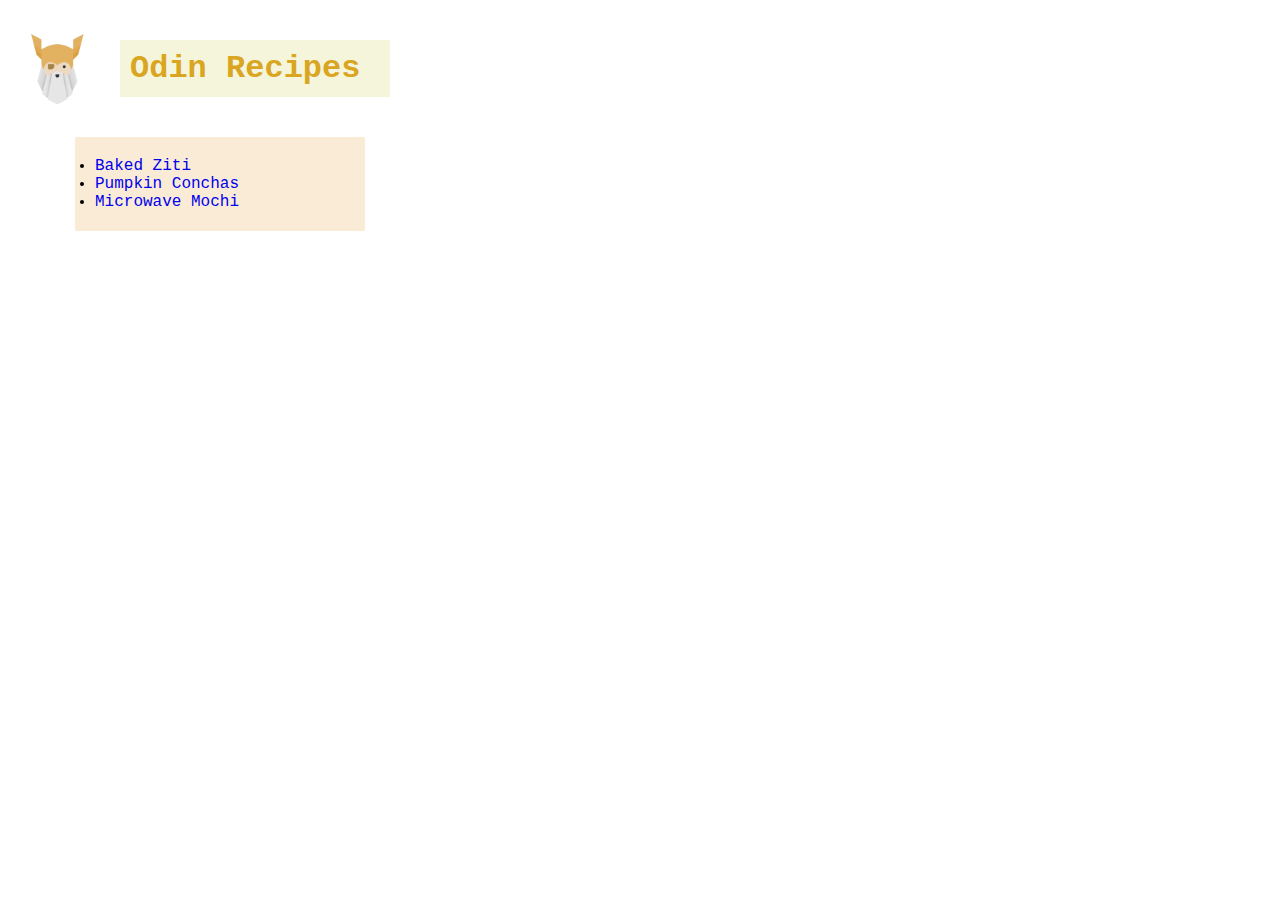
<file: index.html>
<!DOCTYPE html>
<html lang="en">
<head>
    <meta charset="UTF-8">
    <meta name="viewport" content="width=device-width, initial-scale=1.0">
    <title>Document</title>
    <link rel="stylesheet" href="style.css">
</head>
<body>
    <img src="pictures/odinlogo.png" alt="odin logo" width="75px" class="boximg">
    <div class="boxhead">
        <h1 class="head">Odin Recipes</h1>
    </div>
    <div class="boxlist">
        <div class="links">
            <ul> 
                <li><a style="text-decoration:none" href = "recipes/bakedziti.html">Baked Ziti</a></li>
                <li><a style="text-decoration:none" href = "recipes/pumpkinconchas.html">Pumpkin Conchas</a></li>
                <li><a style="text-decoration:none" href = "recipes/microwavemochi.html">Microwave Mochi</a></li>
        
            </ul>
            </div>
    </div>

    
    
</body>
</html>
</file>
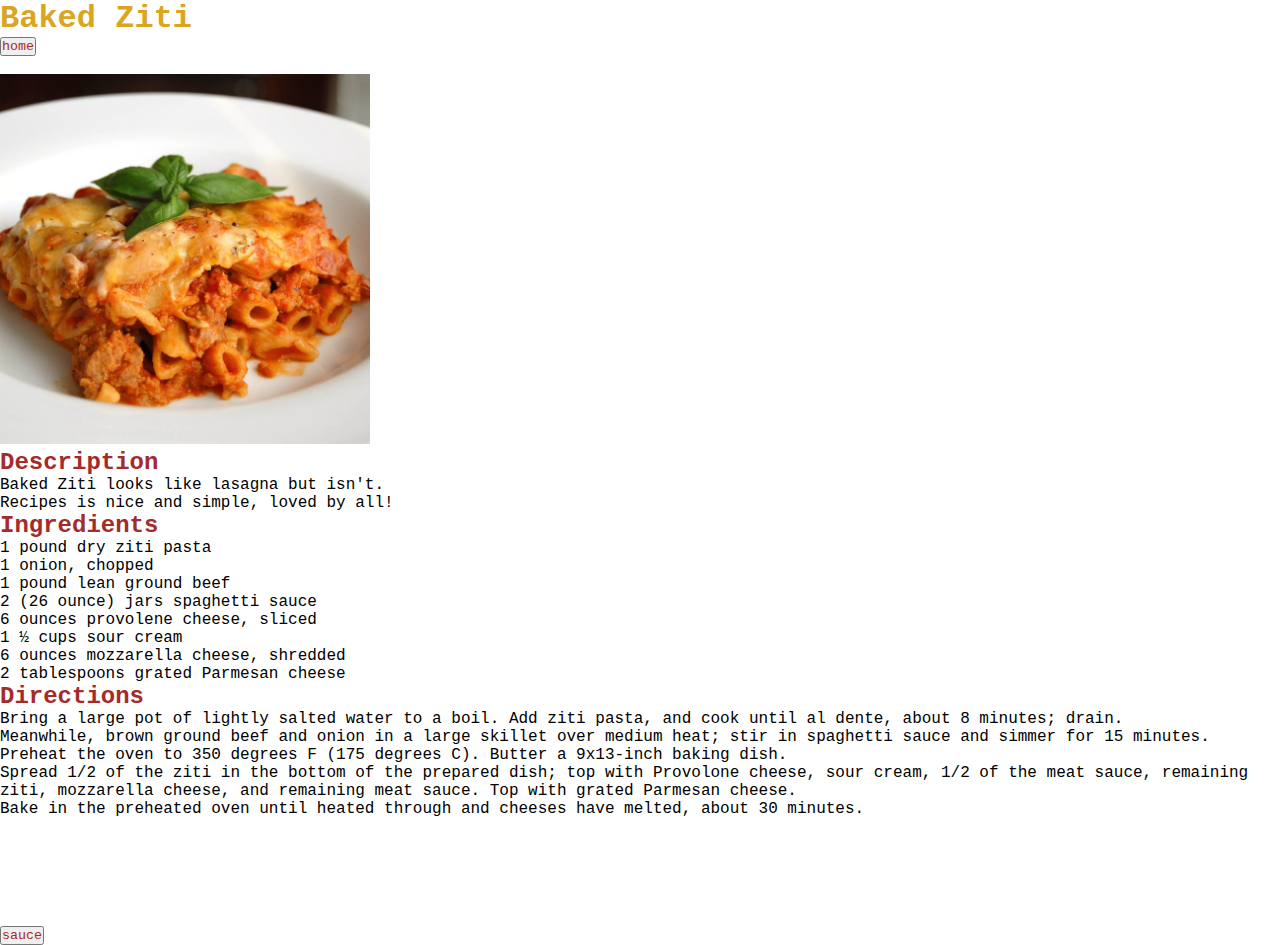
<file: recipes/bakedziti.html>
<!DOCTYPE html>
<html lang="en">
<head>
    <meta charset="UTF-8">
    <meta name="viewport" content="width=device-width, initial-scale=1.0">
    <title>Document</title>
    <link rel="stylesheet" href="../style.css">
</head>
<body>
    <h1>Baked Ziti</h1>
    <button><a style="text-decoration: none; color:brown" href="../index.html">home</a></button>
    <br>
    <br>
    <img src="../pictures/BakedZiti.webp" alt="Baked Ziti" width="370" height="370">
    <h2>Description</h2>
    <p>Baked Ziti looks like lasagna but isn't.</p>
    <p>Recipes is nice and simple, loved by all!</p>
    <h2>Ingredients</h2>
    <ul>
        <li>1 pound dry ziti pasta </li>
        <li>1 onion, chopped</li>
        <li>1 pound lean ground beef</li>
        <li>2 (26 ounce) jars spaghetti sauce</li>
        <li>6 ounces provolene cheese, sliced</li>
        <li>1 ½ cups sour cream</li>
        <li>6 ounces mozzarella cheese, shredded</li>
        <li>2 tablespoons grated Parmesan cheese</li>
    </ul>
    <h2>Directions</h2>
    <ol>
        <li>Bring a large pot of lightly salted water to a boil. Add ziti pasta, and cook until al dente, about 8 minutes; drain.</li>
        <li>Meanwhile, brown ground beef and onion in a large skillet over medium heat; stir in spaghetti sauce and simmer for 15 minutes.</li>
        <li>Preheat the oven to 350 degrees F (175 degrees C). Butter a 9x13-inch baking dish.</li>
        <li>Spread 1/2 of the ziti in the bottom of the prepared dish; top with Provolone cheese, sour cream, 1/2 of the meat sauce, remaining ziti, mozzarella cheese, and remaining meat sauce. Top with grated Parmesan cheese.</li>
        <li>Bake in the preheated oven until heated through and cheeses have melted, about 30 minutes.</li>

    </ol>
    <br>
    <br>
    <br>
    <br>
    <br>
    <br>

    <button>
    <a style="text-decoration: none; color:brown" href="https://www.allrecipes.com/recipe/11758/baked-ziti-i/" target="_blank" rel="noopener noreferrer" title="link source">sauce</a>
    </button>


</body>
</html>
</file>
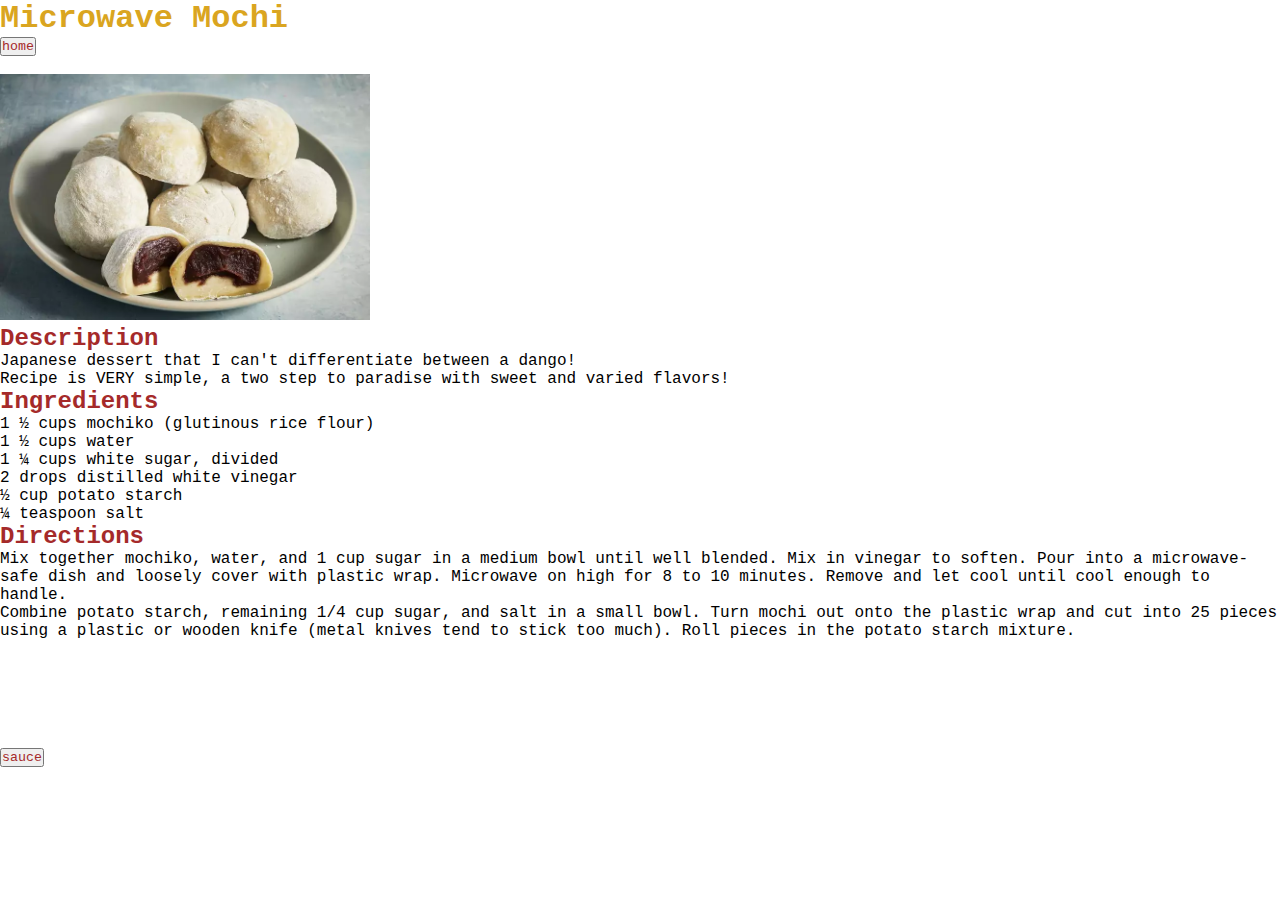
<file: recipes/microwavemochi.html>
<!DOCTYPE html>
<html lang="en">
<head>
    <meta charset="UTF-8">
    <meta name="viewport" content="width=device-width, initial-scale=1.0">
    <title>Document</title>
    <link rel="stylesheet" href="../style.css">
</head>
<body>
    <h1>Microwave Mochi</h1>
    <button><a style="text-decoration: none; color:brown" href="../index.html">home</a></button>
    <br>
    <br>
    <img src="../pictures/MicrowavedMochi.webp" alt="Microwave Mochi" width="370" height="246">
    <h2>Description</h2>
    <p>Japanese dessert that I can't differentiate between a dango!</p>
    <p>Recipe is VERY simple, a two step to paradise with sweet and varied flavors!</p>
    <h2>Ingredients</h2>
    <ul>
        <li>1 ½ cups mochiko (glutinous rice flour)</li>
        <li>1 ½ cups water</li>
        <li>1 ¼ cups white sugar, divided</li>
        <li>2 drops distilled white vinegar</li>
        <li>½ cup potato starch</li>
        <li>¼ teaspoon salt</li>
    </ul>
    <h2>Directions</h2>
    <ol>
        <li>Mix together mochiko, water, and 1 cup sugar in a medium bowl until well blended. Mix in vinegar to soften. Pour into a microwave-safe dish and loosely cover with plastic wrap. Microwave on high for 8 to 10 minutes. Remove and let cool until cool enough to handle.</li>
        <li>Combine potato starch, remaining 1/4 cup sugar, and salt in a small bowl. Turn mochi out onto the plastic wrap and cut into 25 pieces using a plastic or wooden knife (metal knives tend to stick too much). Roll pieces in the potato starch mixture.</li>

    </ol>
    <br>
    <br>
    <br>
    <br>
    <br>
    <br>

    <button>
    <a style="text-decoration: none; color:brown" href="https://www.allrecipes.com/recipe/43486/microwave-mochi/" target="_blank" rel="noopener noreferrer" title="link source">sauce</a>
    </button>


</body>
</html>
</file>
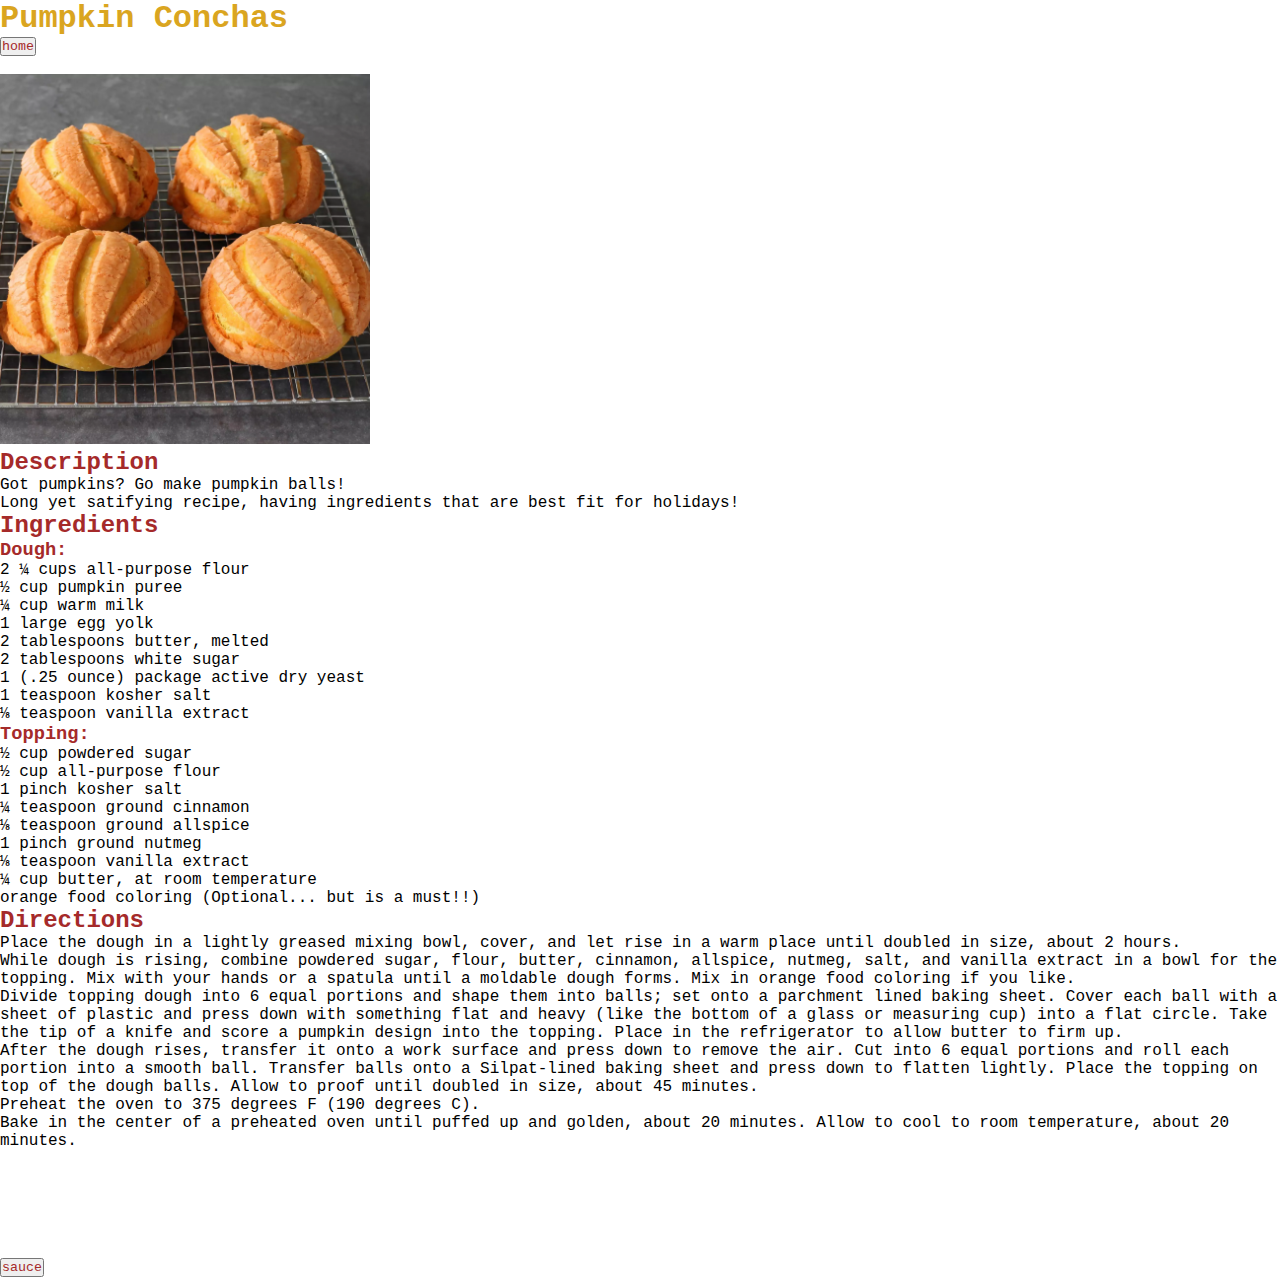
<file: recipes/pumpkinconchas.html>
<!DOCTYPE html>
<html lang="en">
<head>
    <meta charset="UTF-8">
    <meta name="viewport" content="width=device-width, initial-scale=1.0">
    <title>PumpkinConchas</title>
    <link rel="stylesheet" href="../style.css">
</head>
<body>
    <h1>Pumpkin Conchas</h1>
    <button><a style="text-decoration: none; color:brown" href="../index.html">home</a></button>
    <br>
    <br>
    <img src="../pictures/PumpkinConchas.webp" alt="Pumpkin Conchas" width="370" height="370">
    <h2>Description</h2>
    <p>Got pumpkins? Go make pumpkin balls!</p>
    <p>Long yet satifying recipe, having ingredients that are best fit for holidays!</p>
    <h2>Ingredients</h2>
    <h3>Dough:</h3>
    <ul>
        <li>2 ¼ cups all-purpose flour</li>
        <li>½ cup pumpkin puree</li>
        <li>¼ cup warm milk</li>
        <li>1 large egg yolk</li>
        <li>2 tablespoons butter, melted</li>
        <li>2 tablespoons white sugar</li>
        <li>1 (.25 ounce) package active dry yeast</li>
        <li>1 teaspoon kosher salt</li>
        <li>⅛ teaspoon vanilla extract</li>
    </ul>
    <h3>Topping:</h3>
    <ul>
        <li>½ cup powdered sugar</li>
        <li>½ cup all-purpose flour</li>
        <li>1 pinch kosher salt</li>
        <li>¼ teaspoon ground cinnamon</li>
        <li>⅛ teaspoon ground allspice</li>
        <li>1 pinch ground nutmeg</li>
        <li>⅛ teaspoon vanilla extract</li>
        <li>¼ cup butter, at room temperature</li>
        <li>orange food coloring (Optional... but is a must!!)</li>
    </ul>
    <h2>Directions</h2>
    <ol>
        <li>Place the dough in a lightly greased mixing bowl, cover, and let rise in a warm place until doubled in size, about 2 hours.</li>
        <li>While dough is rising, combine powdered sugar, flour, butter, cinnamon, allspice, nutmeg, salt, and vanilla extract in a bowl for the topping. Mix with your hands or a spatula until a moldable dough forms. Mix in orange food coloring if you like.</li>
        <li>Divide topping dough into 6 equal portions and shape them into balls; set onto a parchment lined baking sheet. Cover each ball with a sheet of plastic and press down with something flat and heavy (like the bottom of a glass or measuring cup) into a flat circle. Take the tip of a knife and score a pumpkin design into the topping. Place in the refrigerator to allow butter to firm up.</li>
        <li>After the dough rises, transfer it onto a work surface and press down to remove the air. Cut into 6 equal portions and roll each portion into a smooth ball. Transfer balls onto a Silpat-lined baking sheet and press down to flatten lightly. Place the topping on top of the dough balls. Allow to proof until doubled in size, about 45 minutes.</li>
        <li>Preheat the oven to 375 degrees F (190 degrees C).</li>
        <li>Bake in the center of a preheated oven until puffed up and golden, about 20 minutes. Allow to cool to room temperature, about 20 minutes.</li>
    </ol>
    <br>
    <br>
    <br>
    <br>
    <br>
    <br>


    <button>
        <a style="text-decoration: none; color: brown"href="https://www.allrecipes.com/recipe/8505349/pumpkin-conchas/" target="_blank" rel="noopener noreferrer" title="link source">sauce</a>
    </button>


</body>
</html>
</file>
<file: style.css>
* {
    font-family: 'Courier New', Courier, monospace  ;
    margin: 0;
    padding: 0;
}

h1,
.head {
    color:goldenrod;
}

h3,
h2{
    color: brown;
}

.boxhead {
    /* border: 2px solid red; */
    background-color:beige;
    margin: 25px;
    margin-left: 120px;
    margin-top: 40px;
    padding: 10px;
    width: 250px;
    /* display: inline; */
}

.boxlist {
    /* border: 2px solid red; */
    background-color: antiquewhite;
    margin: 40px;
    margin-left: 75px;
    padding: 20px;
    width: 250px;
}

.boximg {
    /* border: 2px solid red; */
    margin:0px;
    margin-left: 20px;
    float: left;
    position: relative;
    bottom: 8px;
    
}
</file>
